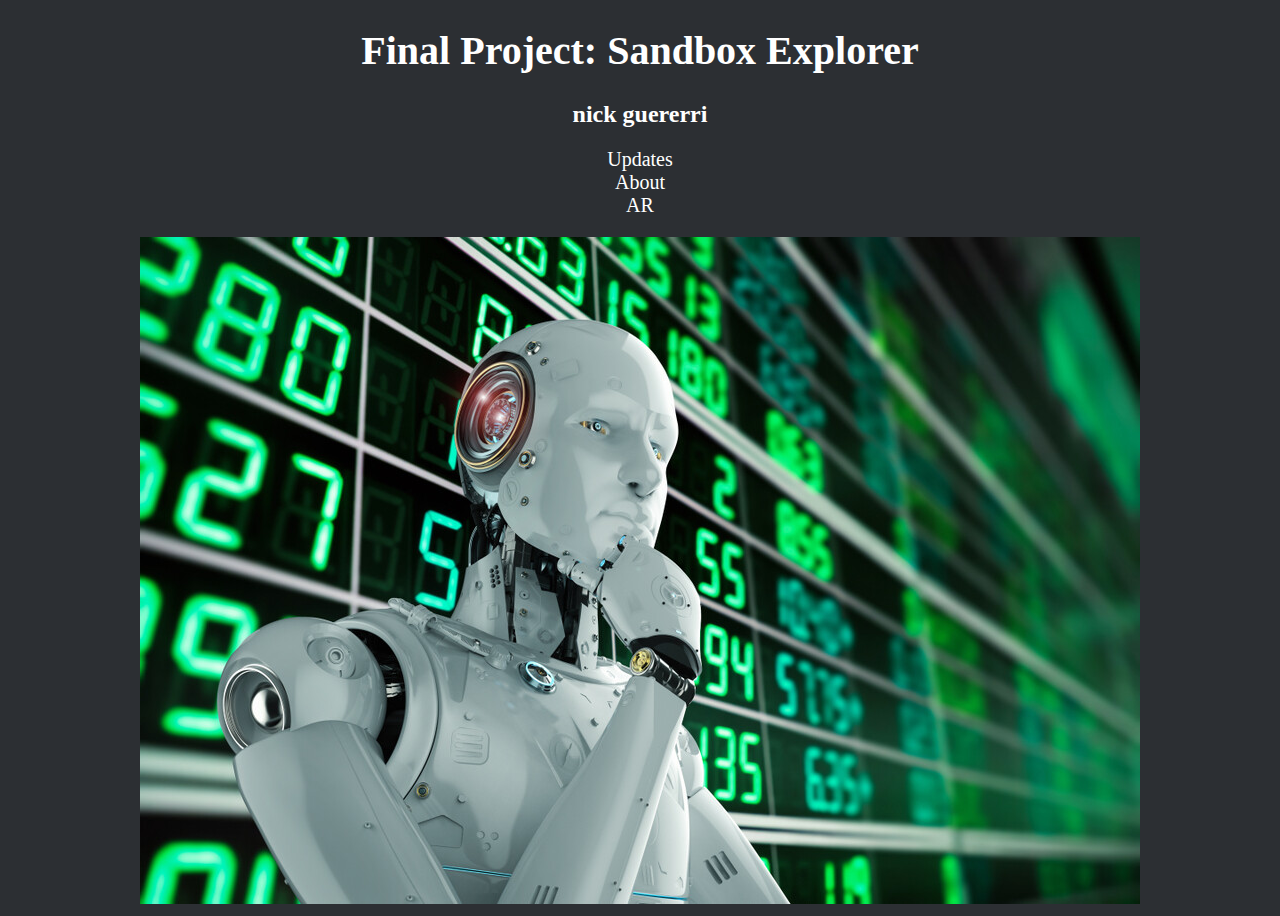
<file: index.html>
<!DOCTYPE html>
<html lang="en">
<head>
    <meta charset="UTF-8">
    <meta http-equiv="X-UA-Compatible" content="IE=edge">
    <meta name="viewport" content="width=device-width, initial-scale=1.0">
    <title>nick guererri</title>
    <link rel="stylesheet" href="index.css" type="text/css">
</head>
<body id="main">
    <h1>
        <a href="index.html">Final Project: Sandbox Explorer</a>
    </h1>
    <h2>
        nick guererri
    </h2>
    <ul>
        <li><a href="updates.html">Updates</a></li>
        <li><a href="about.html">About</a></li>
        <li><a href="ar.html">AR</a></li>
    </ul>
    <img src="ai.jpg">
</body>
</html>
</file>
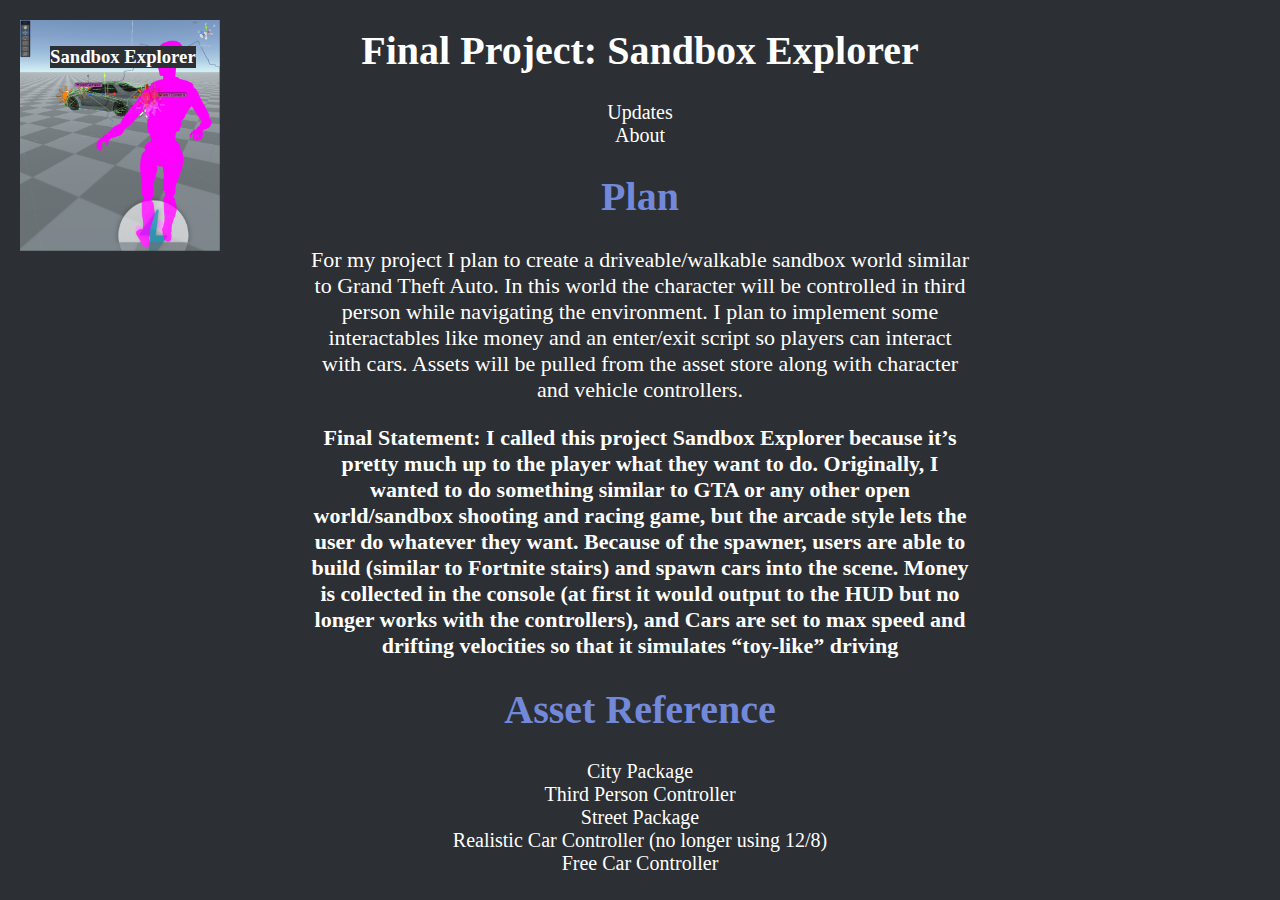
<file: about.html>
<!DOCTYPE html>
<html lang="en">
<head>
    <meta charset="UTF-8">
    <meta http-equiv="X-UA-Compatible" content="IE=edge">
    <meta name="viewport" content="width=device-width, initial-scale=1.0">
    <title>nick guererri</title>
    <link rel="stylesheet" href="index.css" type="text/css">
</head>
<body id="main">
    <img src="camera1.png" class="visuals">
    <h3 style="position: fixed; left: 50px;">Sandbox Explorer</h3>
    <h1>
        <a href="index.html">Final Project: Sandbox Explorer</a>
    </h1>
    <ul>
        <li><a href="updates.html">Updates</a></li>
        <li><a href="about.html">About</a></li>
        <h1>Plan</h1>
        <p>For my project I plan to create a driveable/walkable sandbox world similar to Grand Theft Auto. In this world the character will be controlled in third person while navigating the environment. I plan to implement some interactables like money and an enter/exit script so players can interact with cars. Assets will be pulled from the asset store along with character and vehicle controllers.</p>

        <p> <b>Final Statement: I called this project Sandbox Explorer because it’s pretty much up to the player what they
            want to do. Originally, I wanted to do something similar to GTA or any other open world/sandbox
            shooting and racing game, but the arcade style lets the user do whatever they want. Because of the
            spawner, users are able to build (similar to Fortnite stairs) and spawn cars into the scene. Money is
            collected in the console (at first it would output to the HUD but no longer works with the controllers),
            and Cars are set to max speed and drifting velocities so that it simulates “toy-like” driving</b></p>
        <ul>
            <h1>Asset Reference</h1>
            <li><a href="https://assetstore.unity.com/packages/3d/environments/urban/city-package-107224" target="_blank">City Package</a></li>
            <li><a href="https://assetstore.unity.com/packages/essentials/starter-assets-thirdperson-updates-in-new-charactercontroller-pa-196526" target="_blank">Third Person Controller</a></li>
            <li><a href="https://assetstore.unity.com/packages/3d/environments/urban/low-poly-street-pack-67475" target="_blank">Street Package</a></li>
            <li><a href="https://assetstore.unity.com/packages/tools/physics/realistic-car-controller-16296" target="_blank">Realistic Car Controller (no longer using 12/8)</a></li>
            <li><a href="https://assetstore.unity.com/packages/tools/physics/prometeo-car-controller-209444" target="_blank">Free Car Controller</a></li>
        </ul>
    </ul>
</body>
</html>
</file>
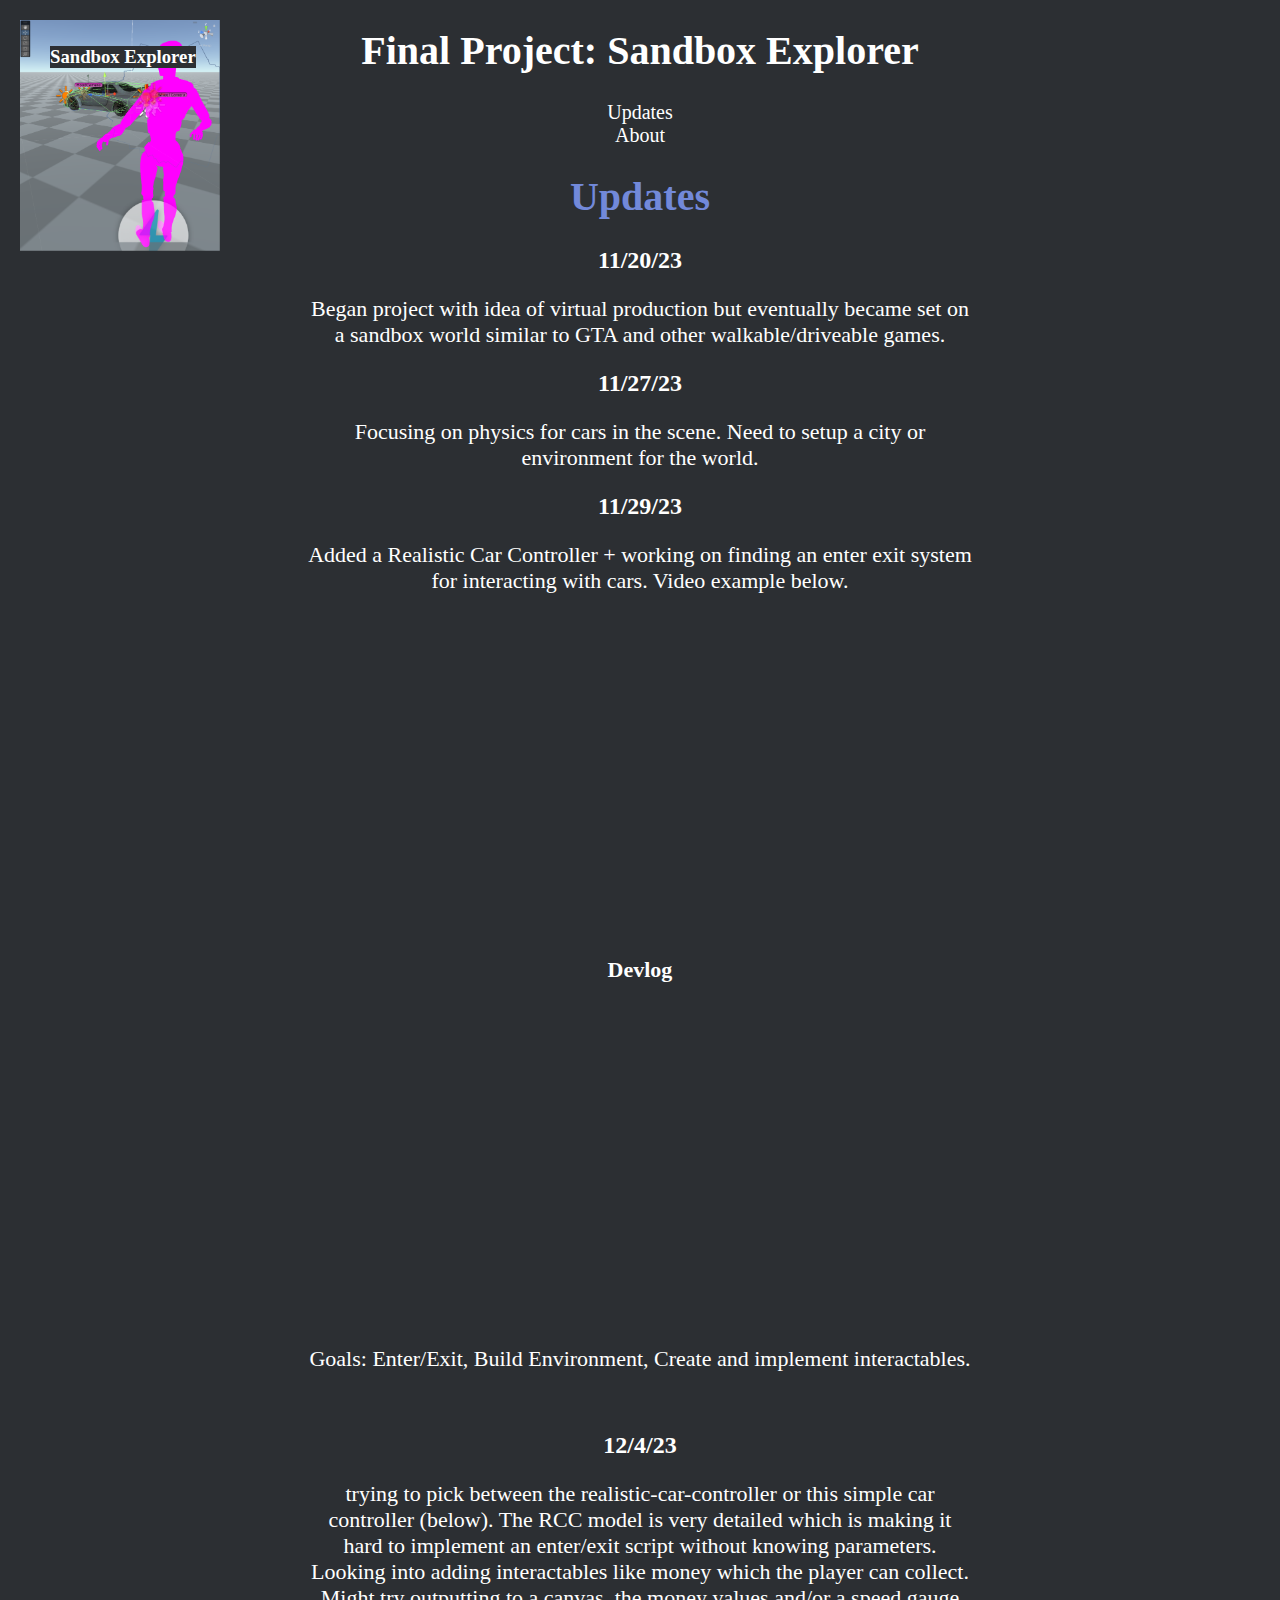
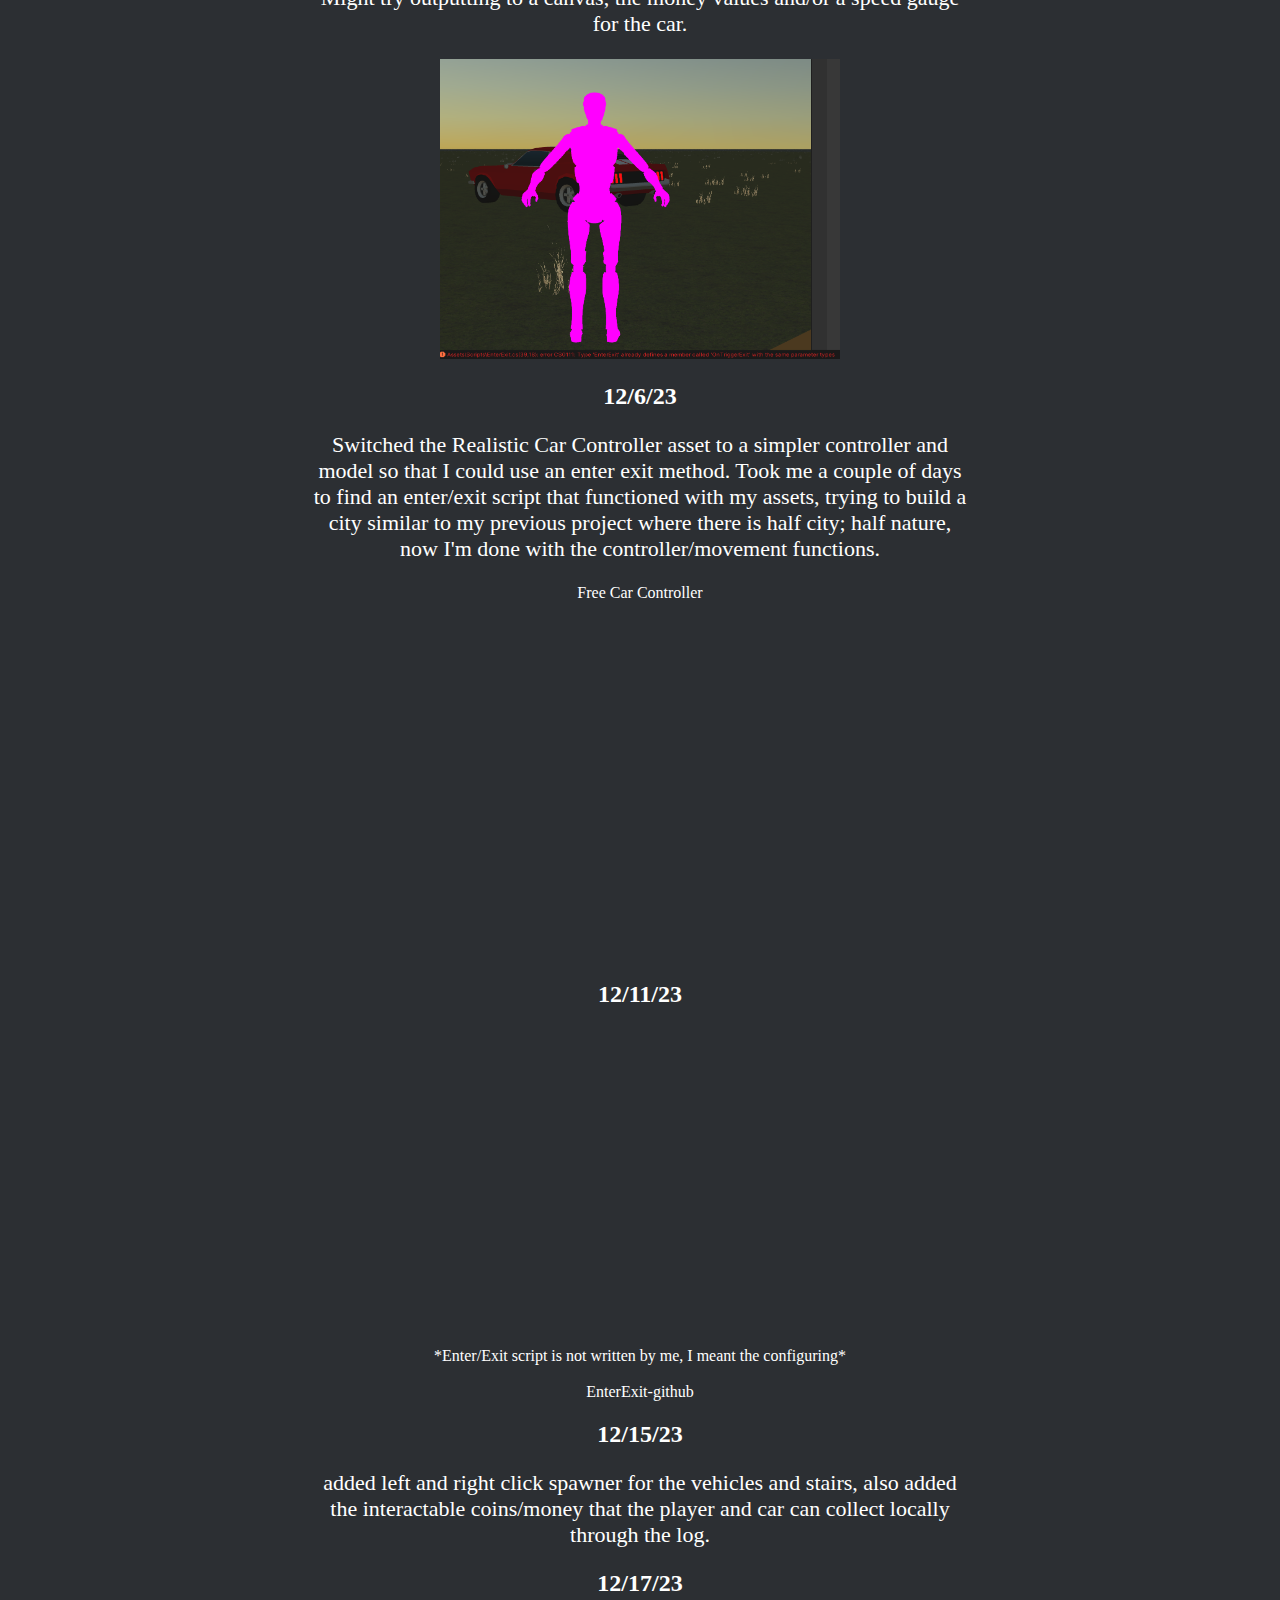
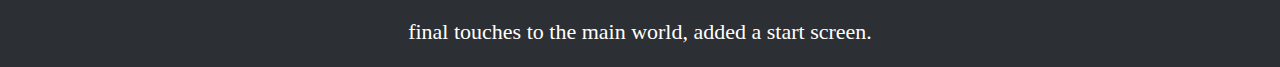
<file: updates.html>
<!DOCTYPE html>
<html lang="en">
<head>
    <meta charset="UTF-8">
    <meta http-equiv="X-UA-Compatible" content="IE=edge">
    <meta name="viewport" content="width=device-width, initial-scale=1.0">
    <title>nick guererri</title>
    <link rel="stylesheet" href="index.css" type="text/css">
</head>
<body id="main">
    <img src="camera1.png" class="visuals">
    <h3 style="position: fixed; left: 50px;">Sandbox Explorer</h3>
    <h1>
        <a href="index.html">Final Project: Sandbox Explorer</a>
    </h1>
    <ul>
        <li><a href="updates.html">Updates</a></li>
        <li><a href="about.html">About</a></li>
    </ul>
    <h1>Updates</h1>
    <h2>11/20/23</h2>
    <p>Began project with idea of virtual production but eventually became set on a sandbox world similar to GTA and other walkable/driveable games. </p>
    <h2>11/27/23</h2>
    <p>Focusing on physics for cars in the scene. Need to setup a city or environment for the world.</p>
    <h2>11/29/23</h2>
    <p> Added a Realistic Car Controller + working on finding an enter exit system for interacting with cars. Video example below.</p>
    <iframe width="560" height="315" src="https://www.youtube.com/embed/CmubyhPVqOo?si=EvBU-j1tdafGfXEs" title="YouTube video player" frameborder="0" allow="accelerometer; autoplay; clipboard-write; encrypted-media; gyroscope; picture-in-picture; web-share" allowfullscreen></iframe>
    <p><b>Devlog</b></p>
    <iframe width="560" height="315" src="https://www.youtube.com/embed/ZfuxTARtvR0?si=-qISEWzMkHvjd9ts" title="YouTube video player" frameborder="0" allow="accelerometer; autoplay; clipboard-write; encrypted-media; gyroscope; picture-in-picture; web-share" allowfullscreen></iframe>
    <p>Goals:
        Enter/Exit, Build Environment, Create and implement interactables.
    </p>
    <br>
    <h2>12/4/23</h2> 
    <p>trying to pick between the realistic-car-controller or this simple car controller (below). The RCC model is very detailed which is making it hard to implement an enter/exit script without knowing parameters. Looking into adding interactables like money which the player can collect. Might try outputting to a canvas, the money values and/or a speed gauge for the car.</p>
    <img src="newcar.png" id="newcarpos"> 
    <br>
    <h2>12/6/23</h2> 
    <p>Switched the Realistic Car Controller asset to a simpler controller and model so that I could use an enter exit method. Took me a couple of days to find an enter/exit script that functioned with my assets, trying to build a city similar to my previous project where there is half city; half nature, now I'm done with the controller/movement functions.<li><a href="https://assetstore.unity.com/packages/tools/physics/prometeo-car-controller-209444" target="_blank">Free Car Controller</a></li></p>
    <br>
    <iframe width="560" height="315" src="https://www.youtube.com/embed/ElWD71tCUjg?si=dJ1LismDBPurjjy3" title="YouTube video player" frameborder="0" allow="accelerometer; autoplay; clipboard-write; encrypted-media; gyroscope; picture-in-picture; web-share" allowfullscreen></iframe>
    <h2>12/11/23</h2>   
    <iframe width="560" height="315" src="https://www.youtube.com/embed/BT4SG31TfdQ" title="devlog" frameborder="0" allow="accelerometer; autoplay; clipboard-write; encrypted-media; gyroscope; picture-in-picture; web-share" allowfullscreen></iframe>
    <br>
    *Enter/Exit script is not written by me, I meant the configuring*
    <br><br>
    <a href="https://github.com/Sahani067/Car-Enter-Exit-in-unity/blob/main/CarEnterExit" target="_blank">EnterExit-github</a>
    <h2>12/15/23</h2>
    <p>added left and right click spawner for the vehicles and stairs, also added the interactable coins/money that the player and car can collect locally through the log.</p>
    <h2>12/17/23</h2>
    <p>final touches to the main world, added a start screen.</p>
</body>
</file>
<file: index.css>
* {
    padding: 0;
    text-align: center;
    text-decoration: none;
    background-color: #2c2f33;
    color: white;
}

*:hover {
    color: #7289da;
}

ul {
    font-size: 20px;
}

#main {
    align-items: center;
}

h1 {
    font-size: 40px;
    color: #7289da;
}

p {
    padding-left: 300px;
    padding-right: 300px;
    font-size: 22px;
}

.visuals {
    position: fixed;
    left: 50px;
    top: 20px;
    left: 20px;
    width: 200px;
}

#newcarpos {
    width: 400px;
    height: 300px;
}
</file>
